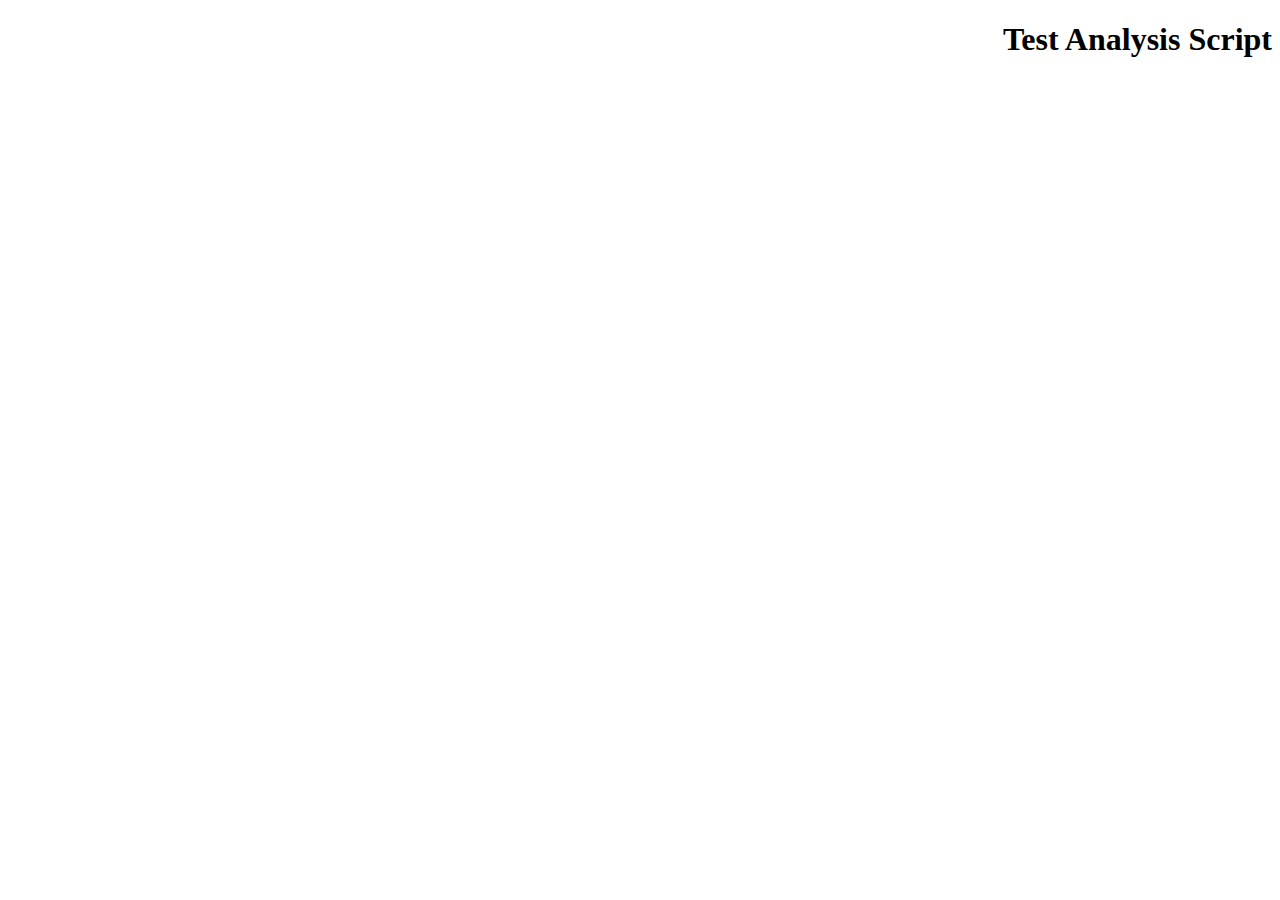
<file: test.html>
<!DOCTYPE html>
<html lang="ar" dir="rtl">
<head>
    <meta charset="UTF-8">
    <meta name="viewport" content="width=device-width, initial-scale=1.0">
    <title>Test Script</title>
</head>
<body>
    <h1>Test Analysis Script</h1>
    
    <script>
        // Test the getRealWebsiteData function directly
        async function testScript() {
            console.log('Testing script...');
            
            // Test URL
            const testUrl = 'https://www.google.com';
            
            try {
                console.log('Testing with URL:', testUrl);
                
                // Basic URL validation
                const isValid = new URL(testUrl);
                console.log('URL is valid:', isValid);
                
                // Test basic fetch
                const response = await fetch(`https://opengraph.io/api/1.1/site/${encodeURIComponent(testUrl)}?app_id=demo`);
                console.log('API Response status:', response.status);
                
                if (response.ok) {
                    const data = await response.json();
                    console.log('API Data received:', data);
                } else {
                    console.log('API request failed');
                }
                
            } catch (error) {
                console.error('Test failed:', error);
            }
        }
        
        // Run test when page loads
        window.onload = testScript;
    </script>
</body>
</html>
</file>
